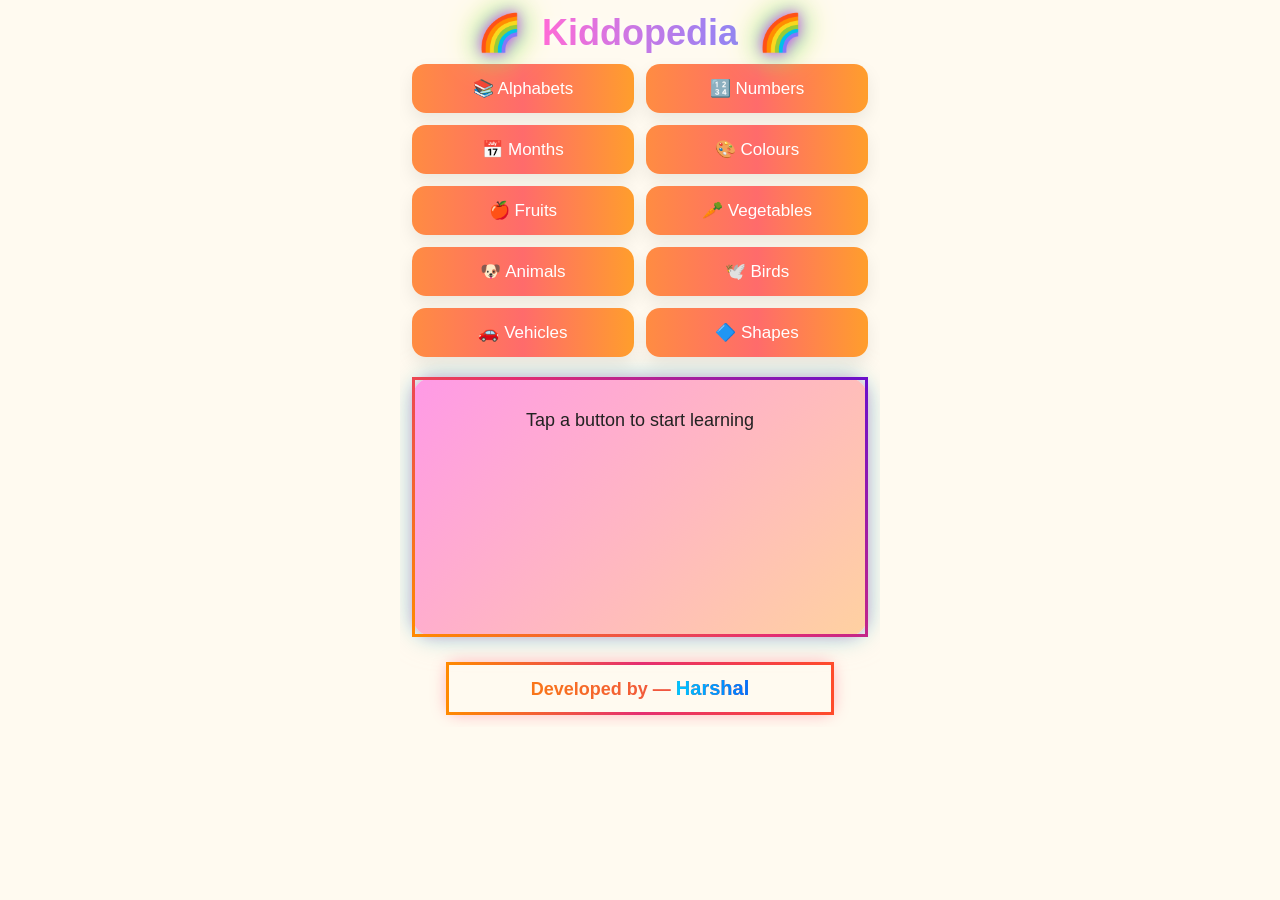
<file: index.html>
<!DOCTYPE html>
<html lang="en">
<head>
  <meta charset="utf-8" />
  <meta name="viewport" content="width=device-width, initial-scale=1" />
  <title>Kids Learning App</title>
  <link rel="stylesheet" href="style.css">
</head>

<body>

  <div id="app">
    
    <!-- Header -->
<header class="app-header">
    <span class="rainbow left">🌈</span>
    <h1 class="kiddopedia-title">Kiddopedia</h1>
    <span class="rainbow left">🌈</span>
</header>

    <!-- Main Menu -->
    <main>
      <div class="grid">
        <button id="btn-letters" class="menu-btn">📚 Alphabets</button>
        <button id="btn-numbers" class="menu-btn">🔢 Numbers</button>
		<button id="btn-months" class="menu-btn">📅 Months</button>
        <button id="btn-colors" class="menu-btn">🎨 Colours</button>
        <button id="btn-fruits" class="menu-btn">🍎 Fruits</button>
        <button id="btn-vegetables" class="menu-btn">🥕 Vegetables</button>
        <button id="btn-animals" class="menu-btn">🐶 Animals</button>

        <!-- UPDATED: Water Birds removed, Months added -->
        <button id="btn-birds" class="menu-btn">🕊️ Birds</button>
        <button id="btn-vehicles" class="menu-btn">🚗 Vehicles</button>
        <button id="btn-shapes" class="menu-btn">🔷 Shapes</button>
      </div>

      <!-- Display Screen -->
      <section id="screen" class="card">
        <div id="screen-content">Tap a button to start learning</div>
      </section>
    </main>
	<footer class="app-footer">
  <strong>Developed by — <span>Harshal</span>
</footer>

  </div>
 
  <script src="script.js"></script>
</body>
</html>
</file>
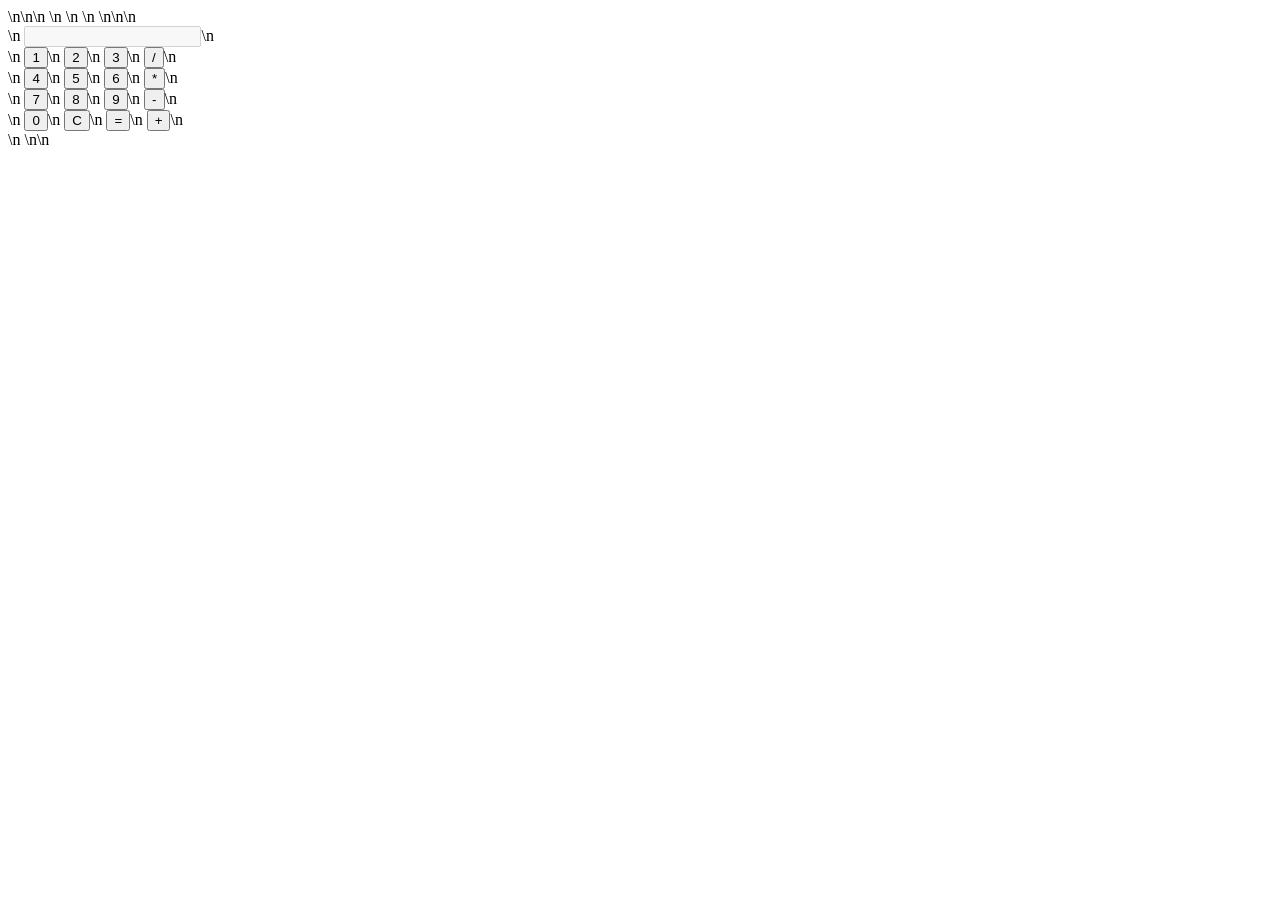
<file: calculator.html>
<!DOCTYPE html>\n<html lang="en">\n<head>\n    <meta charset="UTF-8">\n    <meta name="viewport" content="width=device-width, initial-scale=1.0">\n    <title>Simple Calculator</title>\n    <style>\n        body {\n            font-family: Arial, sans-serif;\n            margin: 0;\n            padding: 20px;\n            background-color: #f4f4f4;\n        }\n        #calculator {\n            background: white;\n            padding: 20px;\n            border-radius: 5px;\n            box-shadow: 0 0 10px rgba(0, 0, 0, 0.1);\n        }\n        input[type="button"] {\n            width: 60px;\n            height: 60px;\n            font-size: 18px;\n            margin: 5px;\n            cursor: pointer;\n        }\n        #result {\n            width: 100%;\n            height: 60px;\n            font-size: 24px;\n            text-align: right;\n            margin-bottom: 10px;\n        }\n    </style>\n</head>\n<body>\n    <div id="calculator">\n        <input type="text" id="result" disabled />\n        <br/>\n        <input type="button" value="1" onclick="appendToResult('1')" />\n        <input type="button" value="2" onclick="appendToResult('2')" />\n        <input type="button" value="3" onclick="appendToResult('3')" />\n        <input type="button" value="/" onclick="appendToResult('/')" />\n        <br/>\n        <input type="button" value="4" onclick="appendToResult('4')" />\n        <input type="button" value="5" onclick="appendToResult('5')" />\n        <input type="button" value="6" onclick="appendToResult('6')" />\n        <input type="button" value="*" onclick="appendToResult('*')" />\n        <br/>\n        <input type="button" value="7" onclick="appendToResult('7')" />\n        <input type="button" value="8" onclick="appendToResult('8')" />\n        <input type="button" value="9" onclick="appendToResult('9')" />\n        <input type="button" value="-" onclick="appendToResult('-')" />\n        <br/>\n        <input type="button" value="0" onclick="appendToResult('0')" />\n        <input type="button" value="C" onclick="clearResult()" />\n        <input type="button" value="=" onclick="calculateResult()" />\n        <input type="button" value="+" onclick="appendToResult('+')" />\n    </div>\n    <script>\n        function appendToResult(value) {\n            document.getElementById('result').value += value;\n        }\n        function clearResult() {\n            document.getElementById('result').value = '';\n        }\n        function calculateResult() {\n            let result = eval(document.getElementById('result').value);\n            document.getElementById('result').value = result;\n        }\n    </script>\n</body>\n</html>
</file>
<file: style.css>
/* ✅ FULL SIDE SCROLL FIX */
* {
  box-sizing: border-box;
  max-width: 100%;
}

html, body {
  width: 100%;
  margin: 0;
  padding: 0;
  overflow-x: hidden;
}

/* ✅ MAIN APP CONTAINER FIX */
#app {
  width: 100%;
  max-width: 480px;
  margin: 0 auto;
  padding: 12px;
  overflow-x: hidden;
}

/* ✅ GRID MENU FIX */
.grid {
  display: grid;
  grid-template-columns: repeat(2, 1fr);
  gap: 10px;
  width: 100%;
}

/* ✅ BUTTON FIX */
.menu-btn {
  width: 100%;
  white-space: normal;
}

/* ✅ IMAGE / CARD FIX */
img, video, iframe, .card {
  max-width: 100%;
  height: auto;
}
/* ------------------------------
   GLOBAL THEME COLORS
------------------------------ */
:root{
  --bg:#fffaf0;
  --accent:#ff8c42;
  --card:#ffffff;
  --text:#222;
}

/* Reset */
*{box-sizing:border-box; margin:0; padding:0;}

body{
  margin:0;
  font-family: "Segoe UI", Roboto, Arial, sans-serif;
  background:var(--bg);
  color:var(--text);
  -webkit-font-smoothing:antialiased;
  overflow-x: hidden;
}


/* ------------------------------
   HEADER & TITLE ANIMATION
------------------------------ */
header{
  text-align:center;
  margin-bottom:14px;
}

.animated-title {
    font-size: 34px;
    font-weight: 900;

    background: linear-gradient(45deg,
        #ff3b3b, #ff9e2c, #fff12c,
        #35e02e, #2ed9ff, #8a2eff, #ff2ee6
    );
    background-size: 400% 400%;
    -webkit-background-clip: text;
    -webkit-text-fill-color: transparent;

    animation: gradientFlow 6s ease infinite, popIn 0.7s ease forwards;
    text-shadow: 0px 0px 18px rgba(255,255,255,0.4);
}

@keyframes gradientFlow {
    0% { background-position: 0% 50%; }
    50% { background-position: 100% 50%; }
    100% { background-position: 0% 50%; }
}

@keyframes popIn {
    0% { transform: scale(0.6); opacity: 0; }
    100% { transform: scale(1); opacity: 1; }
}

.subtitle{
  color:#666;
  margin-top:4px;
  font-size:14px;
}

/* ------------------------------
   MENU BUTTONS
------------------------------ */
.grid{
  display:grid;
  grid-template-columns:1fr 1fr;
  gap:12px;
  margin-bottom:16px;
}

.menu-btn{
  background:var(--accent);
  color:#fff;
  border:none;
  padding:14px;
  font-size:17px;
  border-radius:14px;
  cursor:pointer;
  box-shadow:0 6px 14px rgba(0,0,0,0.08);
  transition:transform .2s ease, box-shadow .2s ease;
}

.menu-btn:active{
  transform:scale(0.96);
  box-shadow:0 3px 8px rgba(0,0,0,0.15);
}

/* ------------------------------
   CARD SCREEN
------------------------------ */
.card{
  background:var(--card);
  padding:14px;
  border-radius:14px;
  min-height:240px;
  text-align:center;
  box-shadow:0 8px 18px rgba(0,0,0,0.06);
}

#screen-content{
  font-size:18px;
  padding:8px;
}

/* ------------------------------
   ALPHABETS + NUMBERS VIEW
------------------------------ */
.big-letter{
  font-size:78px;
  font-weight:900;
  margin-bottom:8px;
}

.controls{
  margin-top:14px;
  display:flex;
  gap:12px;
  justify-content:center;
}

.controls button{
  padding:10px 14px;
  border-radius:10px;
  border:none;
  background:#f0f0f0;
  font-size:16px;
  cursor:pointer;
  box-shadow:0 4px 8px rgba(0,0,0,0.06);
}

.play{
  background:var(--accent);
  color:white;
}
/* ====== Colours grid responsive fix ====== */

/* ensure overall no horizontal overflow */
html, body, #app {
  overflow-x: hidden;
}

/* color grid container: responsive columns */
.color-grid {
  display: grid;
  grid-template-columns: repeat(auto-fill, minmax(110px, 1fr));
  gap: 12px;
  width: 100%;
  padding: 8px;
  box-sizing: border-box;
  justify-items: stretch;
}

/* each color card */
.color-card {
  width: 100%;
  min-height: 72px;
  display: flex;
  align-items: center;
  justify-content: center;
  border-radius: 12px;
  padding: 8px;
  box-sizing: border-box;
  font-size: 18px;
  overflow: hidden;
  font-weight: 700;
}

/* smaller screen adjustment */
@media (max-width: 420px) {
  .color-card {
    font-size: 16px;
    min-height: 64px;
  }
  .color-grid {
    gap: 8px;
  }
}

/* parent card box must hide overflow */
.card, .screen-card, #color-preview-box {
  overflow: hidden;
}
/* ------------------------------
   COLOURS VIEW
------------------------------ */
.color-btn-inline{
  width:58px;
  height:58px;
  border-radius:10px;
  border:2px solid #ddd;
  cursor:pointer;
  box-shadow:0 5px 10px rgba(0,0,0,0.06);
}

#color-preview-box{
  width:100%;
  height:80px;
  margin-top:14px;
  display:flex;
  align-items:center;
  justify-content:center;
  border-radius:10px;
  font-size:20px;
  font-weight:700;
  box-shadow:0 5px 12px rgba(0,0,0,0.08);
}

/* ------------------------------
   FRUITS VIEW
------------------------------ */
.fruit-grid{
  display:grid;
  grid-template-columns:repeat(2,1fr);
  gap:12px;
  margin-top:10px;
}

.fruit-item{
  background:#fafafa;
  padding:12px;
  border-radius:12px;
  display:flex;
  align-items:center;
  justify-content:space-between;
  box-shadow:0 4px 10px rgba(0,0,0,0.05);
}

.fruit-name{
  font-size:18px;
  font-weight:700;
}

.fruit-play{
  background:var(--accent);
  color:#fff;
  border:none;
  padding:8px 12px;
  border-radius:10px;
  cursor:pointer;
  font-size:16px;
}

/* ------------------------------
   FOOTER
------------------------------ */
footer{
  margin-top:16px;
  text-align:center;
  font-size:13px;
  color:#666;
}

/* Small screen adjust */
@media(max-width:420px){
  .big-letter{font-size:62px;}
  .menu-btn{font-size:15px;}
}
/* --- Extra styles: color grid, fruit images, animated buttons --- */

/* Gradient buttons for menu */
.menu-btn {
  background: linear-gradient(90deg,#ff8c42 0%, #ff6b6b 50%, #ff9e2c 100%);
  transition: transform .18s ease, box-shadow .18s ease;
  box-shadow: 0 8px 18px rgba(0,0,0,0.08);
}
.menu-btn:hover { transform: translateY(-4px); box-shadow:0 14px 28px rgba(0,0,0,0.12); }

/* Pulse animation when tapped */
.pulse {
  animation: pulseGlow .6s ease;
}
@keyframes pulseGlow {
  0% { box-shadow: 0 0 0 rgba(255,140,66,0.0); transform:scale(1); }
  50% { box-shadow: 0 8px 30px rgba(255,140,66,0.28); transform:scale(1.03); }
  100% { box-shadow: 0 0 0 rgba(255,140,66,0.0); transform:scale(1); }
}

/* Colour grid */
.color-grid {
  display:grid;
  grid-template-columns: repeat(5,1fr);
  gap:10px;
}
.color-card {
  height:80px;
  border-radius:10px;
  display:flex;
  align-items:center;
  justify-content:center;
  font-weight:700;
  color:#fff;
  cursor:pointer;
  border:2px solid rgba(0,0,0,0.04);
  transition: transform .15s ease, box-shadow .15s ease;
}
.color-card:active { transform:scale(.98); }

/* colour name dark/light readability */
.color-card.light { color:#000; border:1px solid rgba(0,0,0,0.06); }

/* preview box */
#color-preview-box {
  width:100%;
  height:100px;
  margin-top:12px;
  border-radius:10px;
  display:flex;
  align-items:center;
  justify-content:center;
  font-weight:800;
  font-size:20px;
  color:#fff;
  box-shadow: 0 8px 18px rgba(0,0,0,0.06);
}

/* Fruit cards */
.fruit-grid {
  display:grid;
  grid-template-columns:repeat(3,1fr);
  gap:12px;
}
.fruit-card {
  background:#fff;
  border-radius:12px;
  padding:8px;
  display:flex;
  flex-direction:column;
  align-items:center;
  gap:8px;
  box-shadow:0 6px 12px rgba(0,0,0,0.04);
  cursor:pointer;
  transition: transform .15s ease, box-shadow .15s ease;
}
.fruit-card:hover { transform:translateY(-6px); box-shadow:0 12px 24px rgba(0,0,0,0.08); }
.fruit-img {
  width:100%;
  height:120px;
  object-fit:cover;
  border-radius:8px;
}
.fruit-name { font-weight:700; font-size:16px; }

/* small play button style inside card */
.fruit-play-btn {
  background: linear-gradient(90deg,#4cd964, #22c55e);
  color:#fff;
  border:none;
  padding:8px 10px;
  border-radius:8px;
  cursor:pointer;
}
/* Fruits Grid */
.fruit-grid {
    display: grid;
    grid-template-columns: repeat(auto-fill, minmax(140px, 1fr));
    gap: 20px;
    padding: 15px;
}

/* Each fruit card */
.fruit-card {
    background: #ffffff;
    border-radius: 15px;
    box-shadow: 0 6px 14px rgba(0,0,0,0.08);
    padding: 12px;
    text-align: center;
    transition: transform .2s ease, box-shadow .2s ease;
}

/* Hover animation */
.fruit-card:hover {
    transform: translateY(-4px);
    box-shadow: 0 10px 18px rgba(0,0,0,0.12);
}

/* Fruit image */
.fruit-img {
    width: 100%;
    height: 110px;
    object-fit: contain;
    margin-bottom: 10px;
}

/* Fruit name */
.fruit-name {
    font-size: 16px;
    font-weight: 700;
    margin-bottom: 8px;
}

/* Play button */
.fruit-play-btn {
    background: #32cd32;
    border: none;
    padding: 8px 12px;
    border-radius: 8px;
    color: white;
    font-weight: bold;
    cursor: pointer;
    width: 90%;
}

.fruit-play-btn:hover {
    background: #29b329;
}
/* ========= Card Container Grid ========= */
.fruit-grid,
.bird-grid {
  display: grid;
  grid-template-columns: repeat(2, 1fr);
  gap: 22px;
  justify-content: center;
  padding: 10px 14px;
  max-width: 520px;
  margin: 0 auto;
}

/* ========= Beautiful Card With Soft Background ========= */
.fruit-card,
.bird-card {
  background: linear-gradient(135deg, #ffffff, #f6f9ff);
  border-radius: 18px;
  padding: 18px 12px 22px;
  box-shadow: 0 8px 20px rgba(0, 0, 0, 0.07);
  min-height: 240px;
  display: flex;
  flex-direction: column;
  align-items: center;
  text-align: center;
  transition: transform .25s ease, box-shadow .25s ease;
  animation: fadeInUp .45s ease both;
}

/* ========= Hover Animation ========= */
.fruit-card:hover,
.bird-card:hover {
  transform: translateY(-10px) scale(1.02);
  box-shadow: 0 14px 30px rgba(0, 0, 0, 0.12);
}

/* ========= Image Style ========= */
.fruit-img,
.bird-img {
  width: 130px;
  height: 130px;
  object-fit: contain;
  object-position: center;
  transition: transform .25s ease;
  margin-bottom: 10px;
}


/* Click pulse effect */
.fruit-card:active .fruit-img,
.bird-card:active .bird-img {
  transform: scale(.94);
}

/* ========= Bird special background ========= */
.bird-card {
  background: linear-gradient(135deg, #e9f7ff, #ffffff);
  border: 1px solid rgba(0, 140, 255, 0.15);
}

/* ========= Text ========= */
.fruit-name,
.bird-name {
  font-size: 15px;
  font-weight: 600;
  color: #333;
  line-height: 1.3;
  margin-bottom: 10px;
}

/* ========= Play Button ========= */
.fruit-play-btn,
.bird-play-btn {
  margin-top: auto;
  padding: 10px 18px;
  border-radius: 8px;
  background: #34c759;
  color: white;
  font-weight: 600;
  border: none;
  cursor: pointer;
  box-shadow: 0 4px 0 #2fa34e;
  transition: transform .15s ease;
}

.fruit-play-btn:active,
.bird-play-btn:active {
  transform: translateY(3px);
  box-shadow: 0 1px 0 #2fa34e;
}

/* ========= Smooth Entry Animation ========= */
@keyframes fadeInUp {
  from {
    opacity: 0;
    transform: translateY(20px);
  }
  to {
    opacity: 1;
    transform: translateY(0);
  }
}

/* ========= Mobile Responsive ========= */
@media (max-width: 520px) {
  .fruit-grid, .bird-grid {
    grid-template-columns: 1fr;
  }
  .fruit-card, .bird-card {
    min-height: 220px;
  }
  .fruit-img, .bird-img {
    width: 110px;
    height: 110px;
  }
}
/* ====== Animated gradient background for the whole card area ====== */
.bird-card,
.fruit-card {
  position: relative;
  overflow: hidden;
  border-radius: 18px;
  padding: 18px 12px 22px;
  min-height: 240px;
  display: flex;
  flex-direction: column;
  align-items: center;
  text-align: center;
  transition: transform .28s cubic-bezier(.2,.9,.2,1), box-shadow .28s ease;
  box-shadow: 0 8px 20px rgba(0,0,0,0.06);
  /* fallback solid */
  background: linear-gradient(180deg, #ffffff, #f6fbff);
}

/* Animated gradient overlay (subtle moving colors) */
.bird-card::before,
.fruit-card::before {
  content: "";
  position: absolute;
  inset: 0;
  z-index: 0;
  border-radius: inherit;
  background: linear-gradient(120deg,
    rgba(255,255,255,0.06) 0%,
    rgba(220,245,255,0.4) 25%,
    rgba(255,240,240,0.03) 50%,
    rgba(240,255,240,0.02) 75%,
    rgba(255,255,255,0.06) 100%);
  filter: blur(8px) saturate(1.05);
  transform: translate3d(0,0,0);
  opacity: .95;
  pointer-events: none;
  animation: bgShift 8s linear infinite;
}

/* Keep content above overlay */
.bird-card > * ,
.fruit-card > * { position: relative; z-index: 1; }

/* Hover / focus lift */
.bird-card:hover, .fruit-card:hover {
  transform: translateY(-12px) scale(1.02);
  box-shadow: 0 18px 40px rgba(0,0,0,0.12);
}

/* Soft floating motion when cards appear */
@keyframes floatIn {
  0% { transform: translateY(18px) scale(.995); opacity: 0; }
  60% { transform: translateY(-6px) scale(1.005); opacity: 1; }
  100% { transform: translateY(0) scale(1); opacity: 1; }
}

/* Slight background shift for liveliness */
@keyframes bgShift {
  0% { transform: translateX(-10%) translateY(-5%) scale(1.02) rotate(0deg); }
  50% { transform: translateX(10%) translateY(5%) scale(1.03) rotate(.5deg); }
  100% { transform: translateX(-10%) translateY(-5%) scale(1.02) rotate(0deg); }
}

/* subtle image bounce when load or click */
.bird-img, .fruit-img {
  width: 130px;
  height: 130px;
  object-fit: contain;
  object-position: center;
  transition: transform .25s ease;
}

/* When card first rendered - run floatIn */
.bird-card, .fruit-card {
  animation: floatIn .6s cubic-bezier(.2,.9,.2,1) both;
}

/* Play button small pop animation on click */
.fruit-play-btn:active, .bird-play-btn:active {
  transform: translateY(4px) scale(.98);
}

/* optional: small shine animation on hover for the play button */
.bird-play-btn, .fruit-play-btn {
  position: relative;
  overflow: hidden;
}
.bird-play-btn::after, .fruit-play-btn::after {
  content: "";
  position: absolute;
  left: -60%;
  top: -30%;
  width: 40%;
  height: 160%;
  background: rgba(255,255,255,0.14);
  transform: skewX(-18deg);
  transition: left .45s ease;
  pointer-events: none;
}
.bird-play-btn:hover::after, .fruit-play-btn:hover::after {
  left: 140%;
}

/* Bird-specific tint (gentle) */
.bird-card::before {
  background: linear-gradient(120deg,
    rgba(240,250,255,0.6) 0%,
    rgba(230,245,255,0.4) 40%,
    rgba(255,250,245,0.02) 70%,
    rgba(255,255,255,0.6) 100%);
}

/* Fruit/Vegetable tint slightly different */
.fruit-card::before {
  background: linear-gradient(120deg,
    rgba(255,250,240,0.6) 0%,
    rgba(245,255,245,0.02) 40%,
    rgba(255,250,250,0.05) 70%,
    rgba(255,255,255,0.6) 100%);
}

/* ===== Responsive: one-column on small screens ===== */
@media (max-width: 520px) {
  .fruit-grid, .bird-grid { grid-template-columns: 1fr; gap: 14px; padding: 8px; }
  .bird-img, .fruit-img { width: 110px; height: 110px; }
  .bird-card, .fruit-card { min-height: 200px; padding-bottom: 16px; }
}
/* ===== Footer Style With Premium Border ===== */
.app-footer {
  margin-top: 25px;
  text-align: center;
  font-size: 18px;
  font-weight: 800;
  padding: 12px 0;

  /* Gradient Text */
  background: linear-gradient(90deg, #ff8a00, #e52e71);
  -webkit-background-clip: text;
  color: transparent;

  /* Border on all sides */
  border: 3px solid;
  border-image: linear-gradient(90deg, #ff8a00, #e52e71, #ff4b2b) 1;

  border-radius: 12px;

  width: 85%;
  margin-left: auto;
  margin-right: auto;

  /* Soft Glow */
  box-shadow: 0 0 15px rgba(255, 90, 120, 0.4);
}

/* Name Highlight */
.app-footer span {
  font-weight: 900;
  font-size: 20px;
  background: linear-gradient(90deg, #00c6ff, #0072ff);
  -webkit-background-clip: text;
  color: transparent;
}
/* ===== Main Content Area Border (Premium Gradient) ===== */

#screen {
  border: 3px solid;
  border-image: linear-gradient(45deg, #ff8a00, #e52e71, #6a11cb) 1;
  border-radius: 18px;

  padding: 20px;
  margin-top: 20px;

  /* Soft Glow */
  box-shadow: 0 0 18px rgba(255, 80, 120, 0.25);

  /* Smooth Animation */
  animation: borderGlow 3s linear infinite;
}

/* Optional animated glowing border */
@keyframes borderGlow {
  0% {
    box-shadow: 0 0 10px rgba(255, 80, 120, 0.2);
  }
  50% {
    box-shadow: 0 0 22px rgba(255, 80, 120, 0.5);
  }
  100% {
    box-shadow: 0 0 10px rgba(255, 80, 120, 0.2);
  }
}
/* Candy + Neon Glow Animated Background */
#screen {
  padding: 22px;
  border-radius: 22px;
  min-height: 260px;

  /* Candy gradient + neon mix */
  background: linear-gradient(135deg, 
    #ff9ae6, 
    #ffd1a1, 
    #a3e7ff, 
    #bfa1ff, 
    #ffa3b8
  );
  background-size: 400% 400%;

  /* Neon glow shadow */
  box-shadow: 
    0 0 12px rgba(255, 105, 180, 0.5),
    0 0 22px rgba(0, 255, 255, 0.45),
    0 0 32px rgba(255, 182, 193, 0.35);

  animation: candyGlow 7s ease-in-out infinite;
}

/* Animation */
@keyframes candyGlow {
  0% {
    background-position: 0% 50%;
    box-shadow: 
      0 0 12px rgba(255, 105, 180, 0.5),
      0 0 22px rgba(0, 255, 255, 0.45),
      0 0 32px rgba(255, 182, 193, 0.35);
  }
  50% {
    background-position: 100% 50%;
    box-shadow: 
      0 0 20px rgba(255, 20, 147, 0.65),
      0 0 35px rgba(0, 255, 255, 0.55),
      0 0 50px rgba(255, 182, 193, 0.45);
  }
  100% {
    background-position: 0% 50%;
    box-shadow: 
      0 0 12px rgba(255, 105, 180, 0.5),
      0 0 22px rgba(0, 255, 255, 0.45),
      0 0 32px rgba(255, 182, 193, 0.35);
  }
}
/* ==== HEADER ALIGN ==== */
.app-header {
  display: flex;
  align-items: center;
  justify-content: center;
  gap: 20px;
  margin-bottom: 10px;
}


/* ==== RAINBOW ICONS ==== */
.rainbow {
  font-size: 36px;
  animation: floatRainbow 2s ease-in-out infinite;
  filter: drop-shadow(0 0 7px rgba(255, 0, 255, 0.7))
          drop-shadow(0 0 12px rgba(0, 200, 255, 0.7))
          drop-shadow(0 0 15px rgba(255, 255, 0, 0.7));
}

.rainbow.left { animation-delay: 0s; }
.rainbow.right { animation-delay: 1s; }

/* Floating Animation */
@keyframes floatRainbow {
  0% { transform: translateY(0px); }
  50% { transform: translateY(-10px); }
  100% { transform: translateY(0px); }
}


/* ==== KIDDOPEDIA TITLE ANIMATED ==== */
.kiddopedia-title {
  font-size: 36px;
  font-weight: 900;
  background: linear-gradient(90deg, #ff6bd6, #6b8dff, #52ffb8, #ffe56b);
  background-size: 400% 400%;
  -webkit-background-clip: text;
  -webkit-text-fill-color: transparent;
  animation: titleGlow 5s ease infinite;
  filter: drop-shadow(0 0 4px rgba(255,255,255,0.7));
}

/* Title animated gradient */
@keyframes titleGlow {
  0% { background-position: 0% 50%; }
  50% { background-position: 100% 50%; }
  100% { background-position: 0% 50%; }
}
</file>
